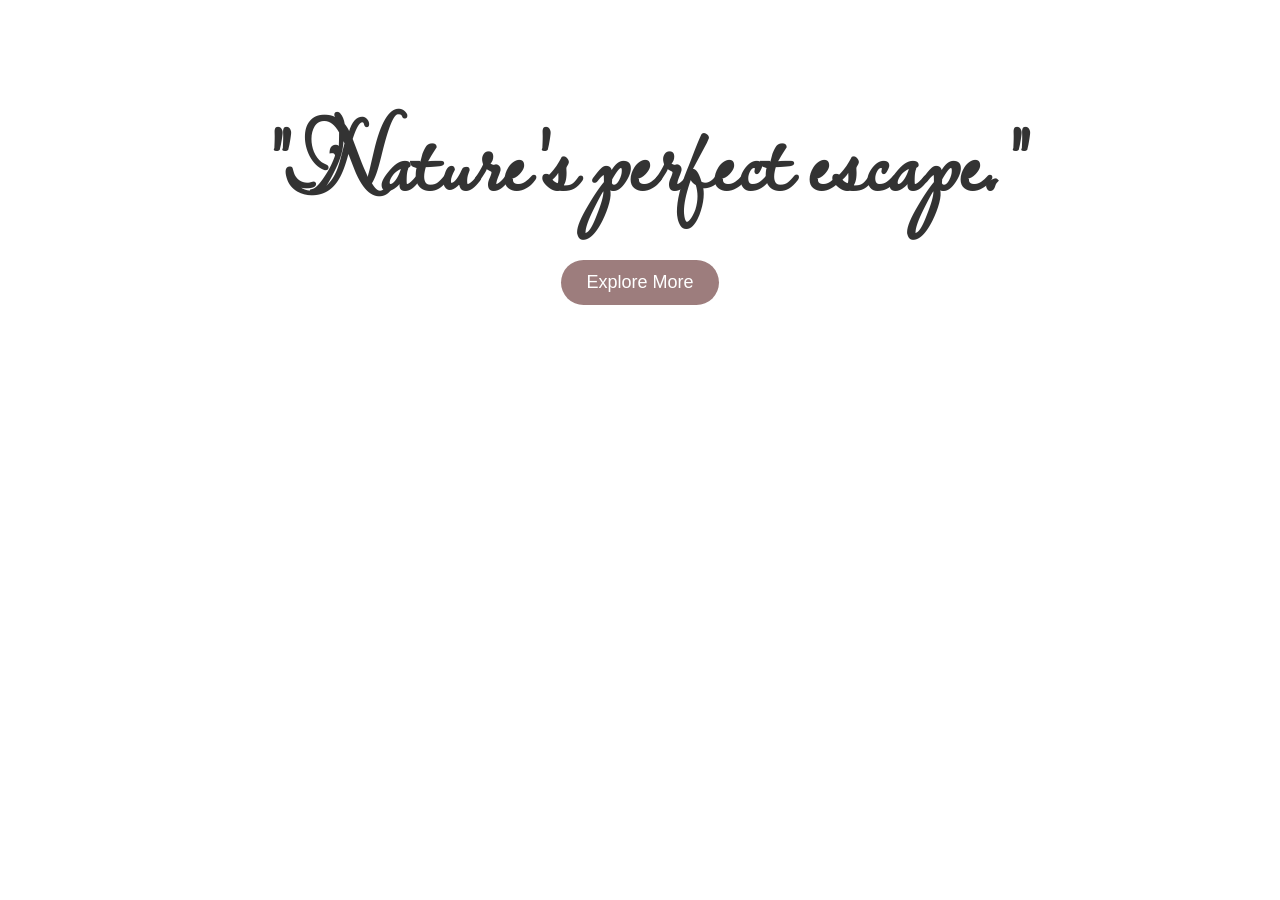
<file: index.html>
<!DOCTYPE html>
<html lang="en">
<head>
    <meta charset="UTF-8">
    <meta name="viewport" content="width=device-width, initial-scale=1.0">
    <title>Document</title>
    <link rel="stylesheet" href="style.css">
</head>
<body>
    <div id="main">
    <h1>"Nature's perfect escape."</h1>
    <button>Explore More</button>
    </div>
</body>
</html>
</file>
<file: style.css>
@font-face {
    font-family: f1;
    src: url(./Lavishly_Yours/LavishlyYours-Regular.ttf);
}

*{
    margin:0;
    padding:0;
    box-sizing:border-box;
}

html,body{
    height:100%;
    width:100%;
}
#main {
    height: 100vh;
    width: 100%;
    background-image: url("https://images.pexels.com/photos/994605/pexels-photo-994605.jpeg");
    background-size: cover;
    background-position: center;
    text-align: center;
    padding:80px;
    
}

h1{ 
font-size: 100px;
color:#333333;
font-family: f1;
}

button {
  background-color: rgba(66, 4, 4, 0.519);
  color: white;
  border: none;
  padding: 12px 25px;
  border-radius: 25px;
  font-size: 18px;
  cursor: pointer;
  transition: 0.3s;
  margin-top: 20px;
}

button:hover {
  background-color: #0077aa;
  transform: scale(1.05);
}
</file>
